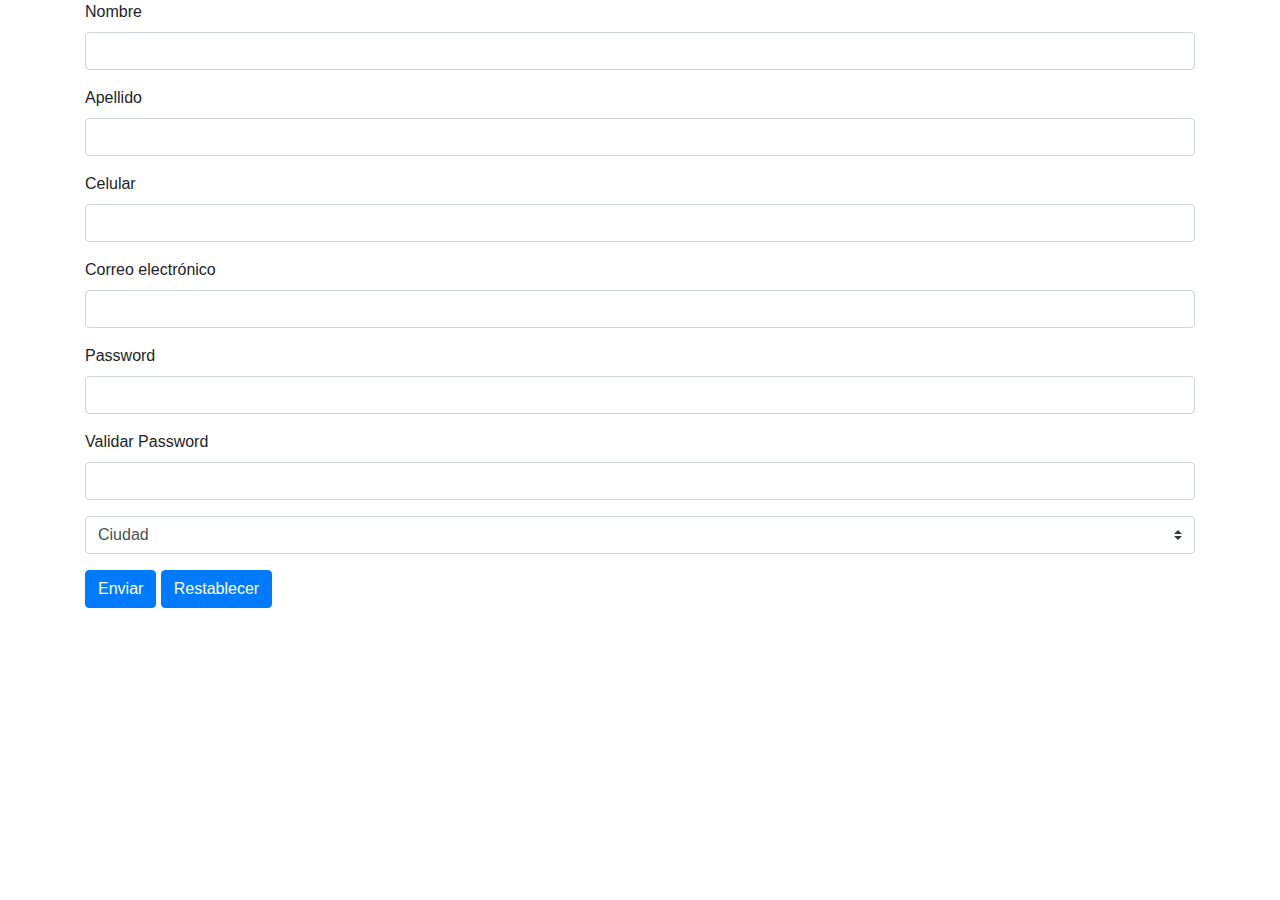
<file: index.html>
<!DOCTYPE html>
<html lang="en">
<head>
	<meta charset="UTF-8">
	<title>Formulario</title>
	<link rel="stylesheet" href="css/main.css">
  <link rel="stylesheet" href="css/vendor/bootstrap.min.css">
  <!-- https://getbootstrap.com/docs/4.5/getting-started/download/ -->
	<script>
    //https://github.com/sha256/Pristine
		let pst, frm;

		window.onload = function () {

			frm = document.getElementById("form-demo");
			pst = new Pristine(frm);



			frm.addEventListener('submit', function (e) {
			   e.preventDefault();
			   // check if the form is valid
         
         if(pst.validate()){
           procesarDatos();
          }
          else{
            frm.classList.add("was-validated");
          }
        });
        frm.addEventListener('reset', function (e) {
          frm.classList.remove("was-validated");
        });
      };
      
      
      function procesarDatos(){
        fetch('scripts/script.php', {
          method: 'post',
          body: new FormData(frm)
          }).then(function(response) {
          return response.json();
          }).then(function(json){
          //cosole.log(json);
          guardarLocal(json);
          }).catch(function(err) {
          // Error :(
          //console.log(err);
          });
    }

    function guardarLocal(json){
        localStorage.setItem("usuario",JSON.stringify(json));
        location.href = "login.html"; 
      }



	</script>
</head>
<body>

<!-- <form id="form-demo" novalidate method="post" class="container" action="scripts/script.php"> -->
<form id="form-demo" method="post" novalidate class="container" action="scripts/script.php">
	<input type="hidden" />
  <div class="form-group">
    <label>Nombre</label>
    <input type="text" id="nombre" name="nombre" class="form-control" required />
  </div>
  <div class="form-group">
    <label>Apellido</label>
    <input type="text" id="apellido" name="apellido" class="form-control" required />
  </div>
  <div class="form-group">
    <label>Celular</label>
    <input type="tel" id="celular" name="celular" class="form-control" required />
  </div>
  <div class="form-group">
      <label>Correo electrónico</label>
      <input type="email" id="correo" name="correo" class="form-control" required/>
  </div>
  <div class="form-group">
      <label>Password</label>
      <input type="password" id="clave1" name="clave1" class="form-control" required/>
  </div>
  <div class="form-group">
      <label>Validar Password</label>
      <input type="password" id="clave2" name="clave2" class="form-control" required/>
  </div>
  <div class="form-group">
    <select required id="ciudad" name="ciudad" class="custom-select">
      <option value="">Ciudad</option>
      <option value="01">Medellín</option>
      <option value="02">Bogotá</option>
      <option value="03">Cartagena</option>
      <option value="04">Cali</option>
      <option value="05">Santa Marta</option>
    </select>
  </div>  
  <div class="form-group">
    <input type="submit" class="btn btn-primary" value="Enviar" />
    <input type="reset" class="btn btn-primary" value="Restablecer" />
  </div>
</form>
<script src="js/vendor/pristine.min.js"></script>
</body>
</html>
</file>
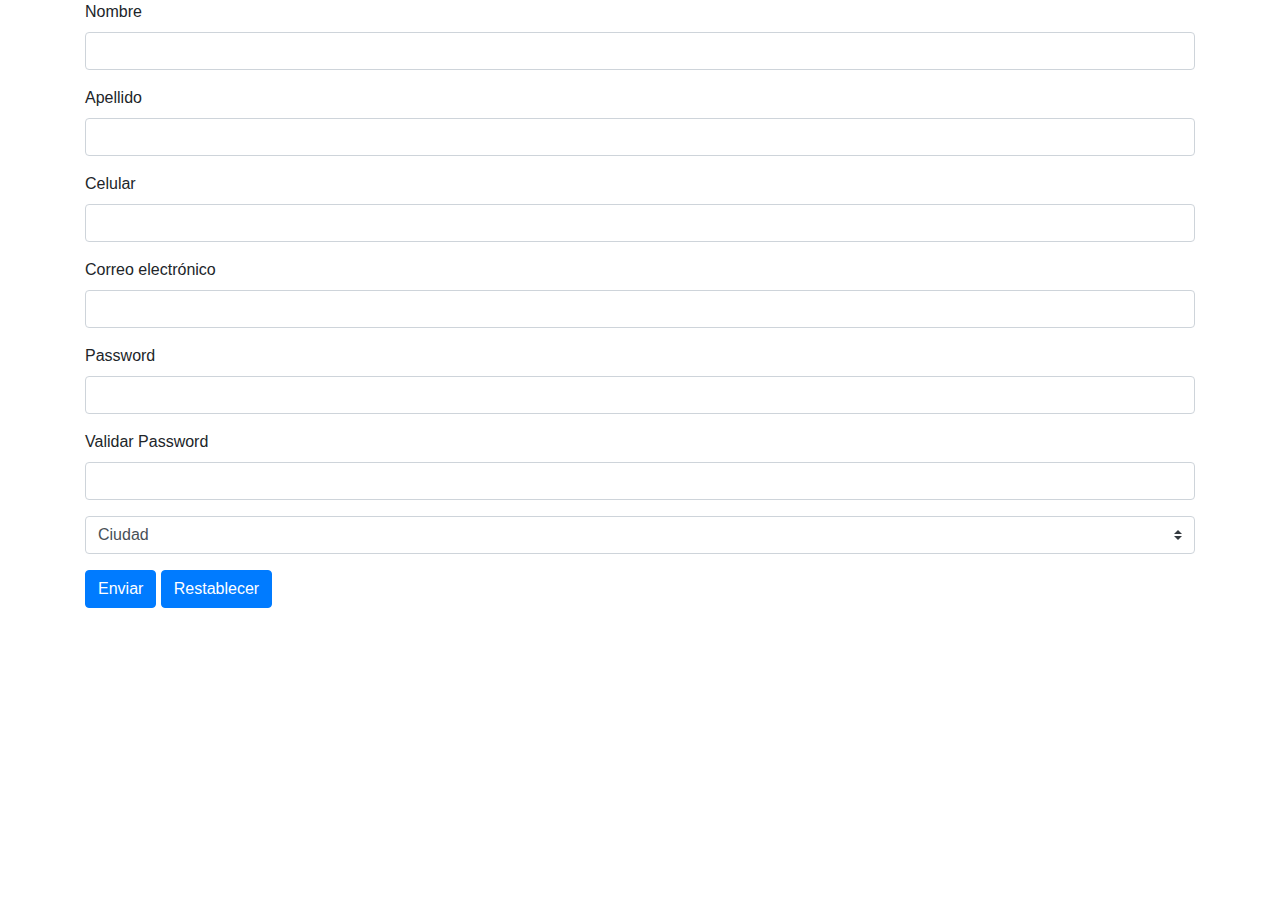
<file: EnsayoFormularioInicioSesion_Mayo29de2021/index.html>
<!DOCTYPE html>
<html lang="en">
<head>
	<meta charset="UTF-8">
	<title>Formulario</title>
	<link rel="stylesheet" href="css/main.css">
  <link rel="stylesheet" href="css/vendor/bootstrap.min.css">
  <!-- https://getbootstrap.com/docs/4.5/getting-started/download/ -->
	<script>
    //https://github.com/sha256/Pristine

		let pst, frm;

		window.onload = function () {

			frm = document.getElementById("form-demo");
			pst = new Pristine(frm);

			frm.addEventListener('submit', function (e) {
			   e.preventDefault();
			   // check if the form is valid
			   
               
               
               
               if(pst.validate()){

                procesarDatos();
               }
               else{
                frm.classList.add("was-validated");
               }
               
        
			});
      frm.addEventListener('reset', function (e) {
        frm.classList.remove("was-validated");
      });
		};




        function procesarDatos(){
        

                    
            fetch('scripts/script.php', {
                method: 'post',
                body: new FormData(frm)
            }).then(function(response) {
                return response.json();
            }).then(function(json){
                cosole.log(json);
            }).catch(function(err) {
                // Error :(
                console.log(err);
            });



        
        
        
        }










	 
	</script>
</head>
<body>

<!-- <form id="form-demo" novalidate method="post" class="container" action="scripts/script.php"> -->
<form id="form-demo" novalidate method="post"  class="container">
	<input type="hidden" />
  <div class="form-group">
    <label>Nombre</label>
    <input type="text" id="nombre" name="nombre" class="form-control" required />
  </div>
  <div class="form-group">
    <label>Apellido</label>
    <input type="text" id="apellido" name="apellido" class="form-control" required />
  </div>
  <div class="form-group">
    <label>Celular</label>
    <input type="tel" id="celular" name="celular" class="form-control" required />
  </div>
  <div class="form-group">
      <label>Correo electrónico</label>
      <input type="email" id="correo" name="correo" class="form-control" required/>
  </div>
  <div class="form-group">
      <label>Password</label>
      <input type="password" id="clave1" name="clave1" class="form-control" required/>
  </div>
  <div class="form-group">
      <label>Validar Password</label>
      <input type="password" id="clave2" name="clave2" class="form-control" required/>
  </div>
  <div class="form-group">
    <select required id="ciudad" name="ciudad" class="custom-select">
      <option value="">Ciudad</option>
      <option value="01">Medellín</option>
      <option value="02">Bogotá</option>
      <option value="03">Cartagena</option>
      <option value="04">Cali</option>
      <option value="05">Santa Marta</option>
    </select>
  </div>  
  <div class="form-group">
    <input type="submit" class="btn btn-primary" value="Enviar" />
    <input type="reset" class="btn btn-primary" value="Restablecer" />
  </div>
</form>
<script src="js/vendor/pristine.min.js"></script>
</body>
</html>
</file>
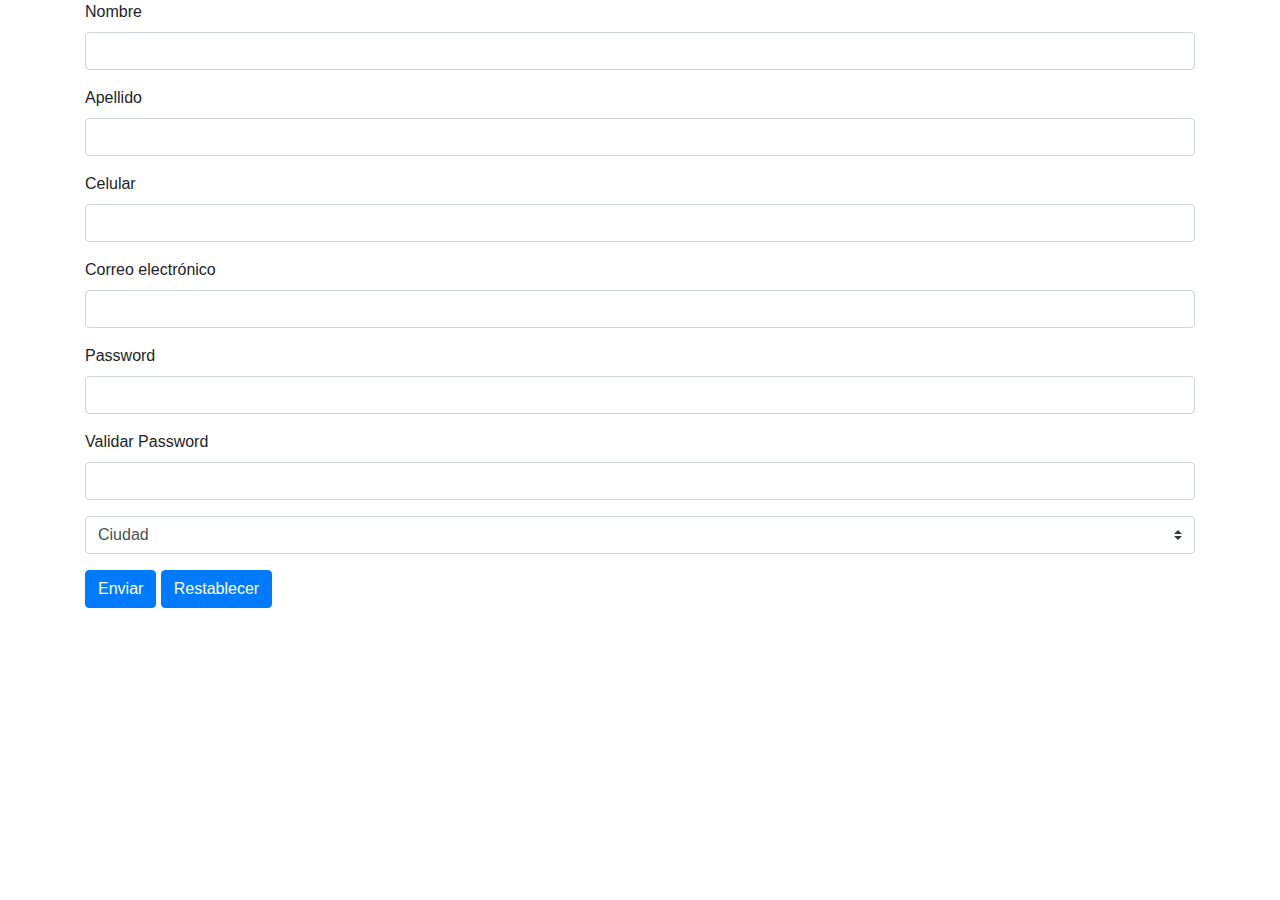
<file: EnsayoFormularioInicioSesion_Mayo29de2021/formulario_bootstrap/index.html>
<!DOCTYPE html>
<html lang="en">
<head>
	<meta charset="UTF-8">
	<title>Formulario</title>
	<link rel="stylesheet" href="css/main.css">
  <link rel="stylesheet" href="css/vendor/bootstrap.min.css">
  <!-- https://getbootstrap.com/docs/4.5/getting-started/download/ -->
	<script>
    //https://github.com/sha256/Pristine

		let pst, frm;

		window.onload = function () {

			frm = document.getElementById("form-demo");
			pst = new Pristine(frm);

			frm.addEventListener('submit', function (e) {
			   e.preventDefault();
			   // check if the form is valid
			   if(pst.validate())
         {
            procesarPassword();
         }
         else
         {
          frm.classList.add("was-validated");
         }
         //frm.submit();
			});
      frm.addEventListener('reset', function (e) {
        frm.classList.remove("was-validated");
      });
		};
	 //https://davidwalsh.name/fetch
    //https://developer.mozilla.org/es/docs/Web/API/Fetch_API
    function procesarPassword(){//Explicar las dos formas de consumir el script por el for o por acá
      // url (required), options (optional)
      fetch('scripts/script.php', {
        method: 'post',
        body: new FormData(frm)
      }).then(function(response) {
        return response.json();
      }).then(function(json){
        guardarDatosLocales(json);
      }).catch(function(err) {
        // Error :(
        console.log(err);
      });
    }
    function guardarDatosLocales(json){
        localStorage.setItem(correo.value,JSON.stringify(json));
        location.href = "login.html";
    }
	</script>
</head>
<body>

<!-- <form id="form-demo" novalidate method="post" class="container" action="scripts/script.php"> -->
<form id="form-demo" method="post" novalidate class="container" action="scripts/script.php">
	<input type="hidden" />
  <div class="form-group">
    <label>Nombre</label>
    <input type="text" id="nombre" name="nombre" class="form-control" required />
  </div>
  <div class="form-group">
    <label>Apellido</label>
    <input type="text" id="apellido" name="apellido" class="form-control" required />
  </div>
  <div class="form-group">
    <label>Celular</label>
    <input type="tel" id="celular" name="celular" class="form-control" required />
  </div>
  <div class="form-group">
      <label>Correo electrónico</label>
      <input type="email" id="correo" name="correo" class="form-control" required/>
  </div>
  <div class="form-group">
      <label>Password</label>
      <input type="password" id="clave1" name="clave1" class="form-control" required/>
  </div>
  <div class="form-group">
      <label>Validar Password</label>
      <input type="password" id="clave2" name="clave2" class="form-control" required/>
  </div>
  <div class="form-group">
    <select required id="ciudad" name="ciudad" class="custom-select">
      <option value="">Ciudad</option>
      <option value="01">Medellín</option>
      <option value="02">Bogotá</option>
      <option value="03">Cartagena</option>
      <option value="04">Cali</option>
      <option value="05">Santa Marta</option>
    </select>
  </div>  
  <div class="form-group">
    <input type="submit" class="btn btn-primary" value="Enviar" />
    <input type="reset" class="btn btn-primary" value="Restablecer" />
  </div>
</form>
<script src="js/vendor/pristine.min.js"></script>
</body>
</html>
</file>
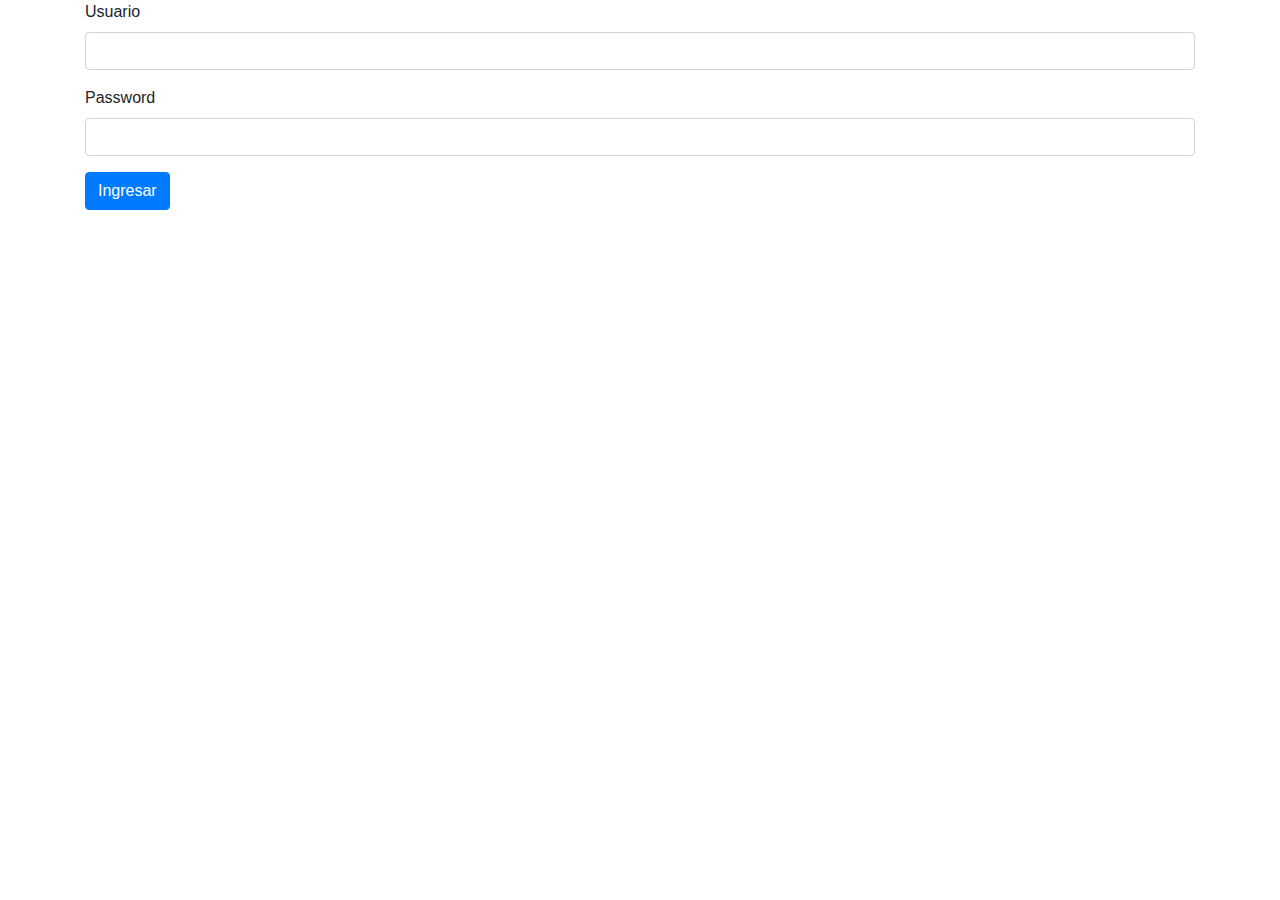
<file: login.html>
<!DOCTYPE html>
<html lang="en">
<head>
	<meta charset="UTF-8">
	<title>Login</title>
  	<link rel="stylesheet" href="css/vendor/bootstrap.min.css">
	<script>
		let frm, pst, correo;


		window.onload = ()=>{

			frm = document.getElementById("form-login");
			//correo = document.getElementById("correo");
			pst = new Pristine(frm);




			

			frm.addEventListener("submit",function(event){
				event.preventDefault();

				if(pst.validate()){
					procesarDatos();
				}
				else{
					frm.classList.add("was-validated");
				}
				
			});
		};



		function validarLogin(json)
		{
			let usuario = JSON.parse(localStorage.getItem("usuario"));

			//console.log(usuario);
			//console.log(json);

			if(usuario.clave == json.clave)
			{
				location.href = "http://google.com"; 
				//alert("Usuario logeado");
			}
			else
			{
				alert("Datos incorrectos");
				//frm.reset();
			}
			//console.log(json);
			
		}









		function procesarDatos(){
	    
		let usuario = localStorage.getItem("usuario");

		if(usuario)
		{
		  fetch('scripts/script.php', {
			method: 'post',
			body: new FormData(frm)
		  }).then(function(response) {
			return response.json();
		  }).then(function(json){
			validarLogin(json);
		  }).catch(function(err) {
			// Error :(
			//console.log(err);
		  });
		}
		//else
		//{
			//alert("Datos incorrectos");
		//}
	}




	</script>
</head>
<body>
	<form novalidate id="form-login" method="post" novalidate class="container">
		<div class="form-group">
			<label for="correo">Usuario</label>
			<input type="text" id="correo" name="correo" class="form-control" required>
		</div>
		<div class="form-group">
			<label for="clave">Password</label>
			<input type="password" id="clave1" name="clave1" class="form-control" required>
		</div>
		<div class="form-group">
			<input type="submit" class="btn btn-primary" value="Ingresar">
		</div>
	</form>
	<script src="js/vendor/pristine.min.js"></script>
</body>
</html>
</file>
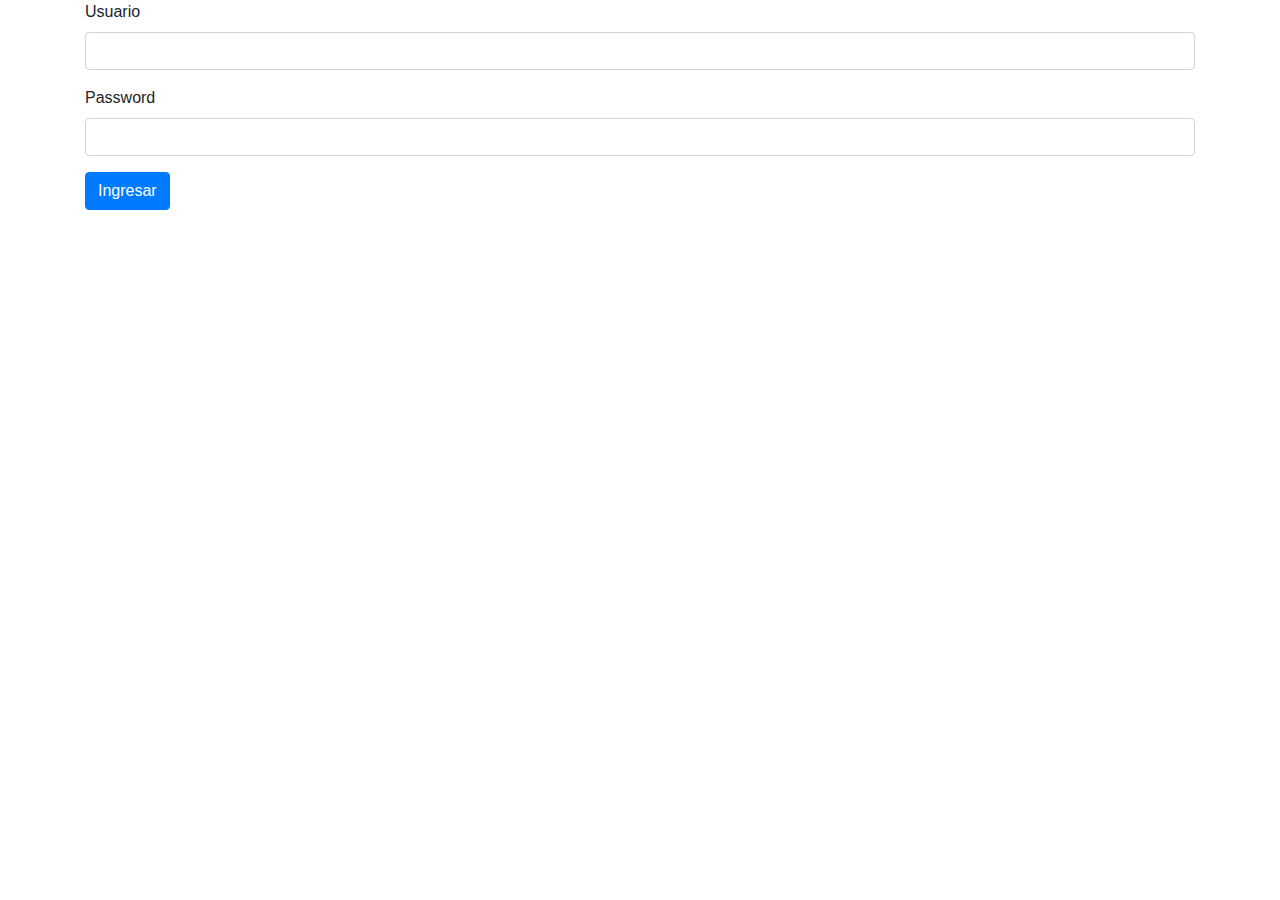
<file: EnsayoFormularioInicioSesion_Mayo29de2021/formulario_bootstrap/login.html>
<!DOCTYPE html>
<html lang="en">
<head>
	<meta charset="UTF-8">
	<title>Login</title>
  	<link rel="stylesheet" href="css/vendor/bootstrap.min.css">
	<script>
		let frm, pst, correo;

		window.onload = ()=>{
			frm = document.getElementById('form-login');
			correo = document.getElementById("correo");
			pst = new Pristine(frm);

			frm.addEventListener("submit",function(e){
				e.preventDefault();
				if(pst.validate())
				{
					procesarDatos();
				}
				else
				{
					frm.classList.add("was-validated");
				}
			});
		}
		function validarLogin(json)
		{
			let usuario = JSON.parse(localStorage.getItem(correo.value));

			console.log(usuario);
			console.log(json);

			if(usuario.clave == json.clave)
			{
				alert("Usuario logeado");
			}
			else
			{
				alert("Datos incorrectos");
				frm.reset();
			}
			
		}
		function procesarDatos(){
	    
			let usuario = localStorage.getItem(correo.value);

			if(usuario)
			{
		      fetch('scripts/script.php', {
		        method: 'post',
		        body: new FormData(frm)
		      }).then(function(response) {
		        return response.json();
		      }).then(function(json){
		        validarLogin(json);
		      }).catch(function(err) {
		        // Error :(
		        console.log(err);
		      });
			}
			else
			{
				alert("Datos incorrectos");
			}
	    }
	</script>
</head>
<body>
	<form novalidate id="form-login" method="post" novalidate class="container">
		<div class="form-group">
			<label for="correo">Usuario</label>
			<input type="text" id="correo" name="correo" class="form-control" required>
		</div>
		<div class="form-group">
			<label for="clave">Password</label>
			<input type="password" id="clave1" name="clave1" class="form-control" required>
		</div>
		<div class="form-group">
			<input type="submit" class="btn btn-primary" value="Ingresar">
		</div>
	</form>
	<script src="js/vendor/pristine.min.js"></script>
</body>
</html>
</file>
<file: css/main.css>
body{
	background: grey;
}
</file>
<file: EnsayoFormularioInicioSesion_Mayo29de2021/css/main.css>
body{
	background: grey;
}
</file>
<file: EnsayoFormularioInicioSesion_Mayo29de2021/formulario_bootstrap/css/main.css>
body{
	background: grey;
}
</file>
